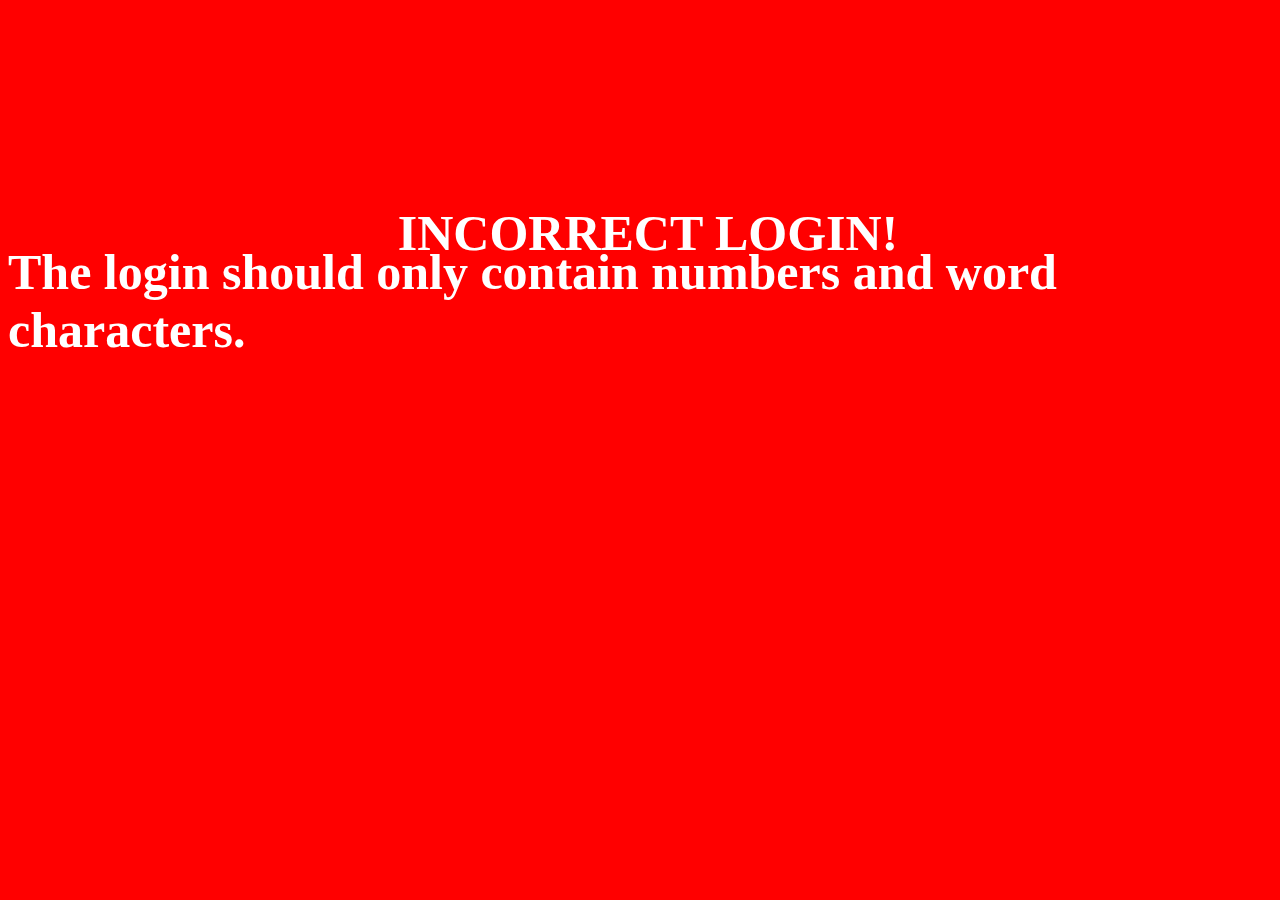
<file: com/netcracker/5th homework/web/incorrectLoginPage.html>
<!DOCTYPE html>
<html lang="en">
<head>
    <meta charset="UTF-8">
    <title>Incorrect login</title>
    <link type="text/css" rel="stylesheet" href="css/styles.css"/>
</head>
<body style="background-color: red">
    <h1 class="shake" style="margin: 0px 0px 15px 0px">INCORRECT LOGIN!</h1><br />
    <h3 class="shake">The login should only contain numbers and word characters.</h3>
</body>
</html>
</file>
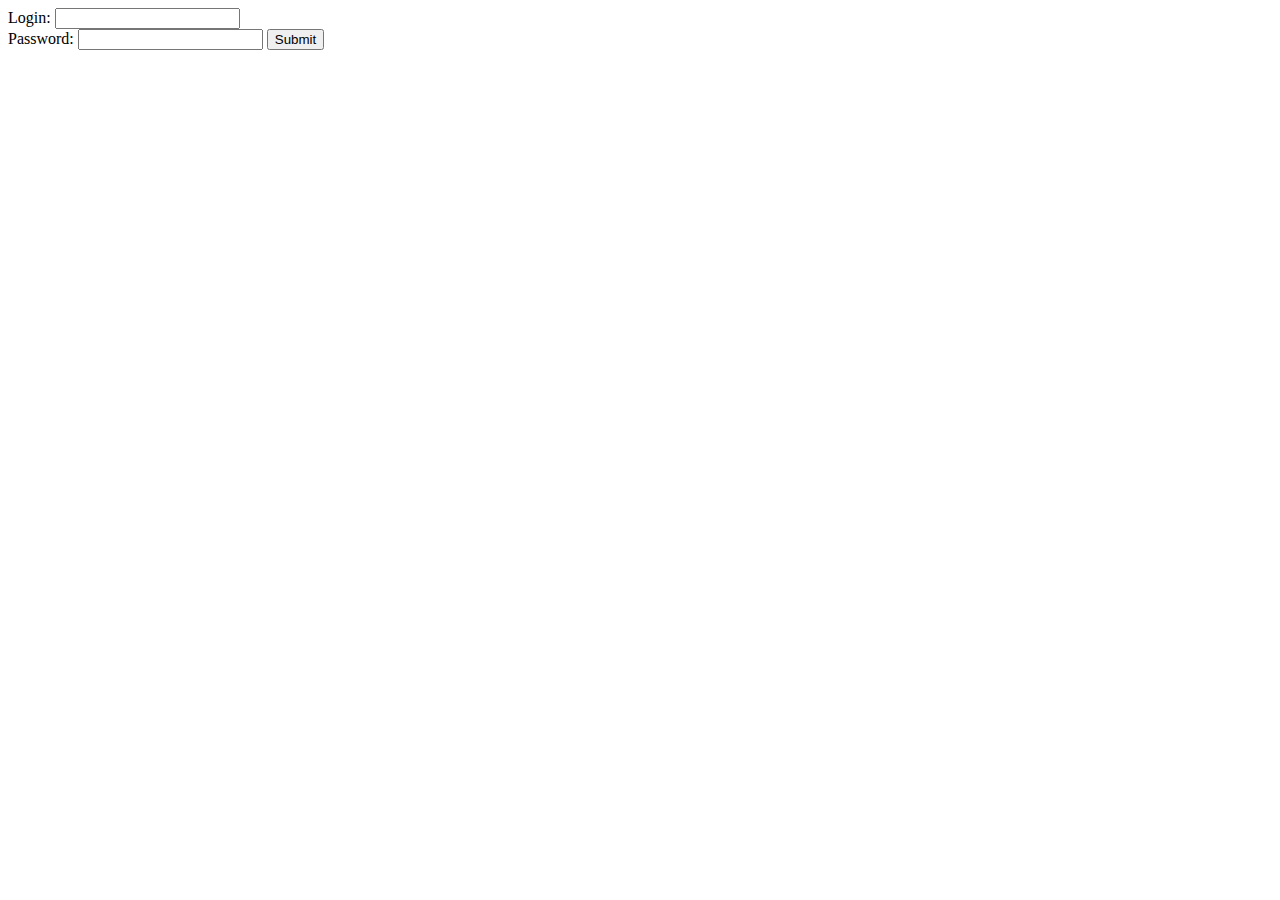
<file: com/netcracker/5th homework/web/login.html>
<!DOCTYPE html>
<html lang="en">
<head>
    <meta charset="UTF-8">
    <title>Login</title>
</head>
<body>
<form action="welcome" method="post">
    Login: <input type="text" name="login"><br />
    Password: <input type="text" name="password" />
    <input type="submit" value="Submit" />
</form>

</body>
</html>
</file>
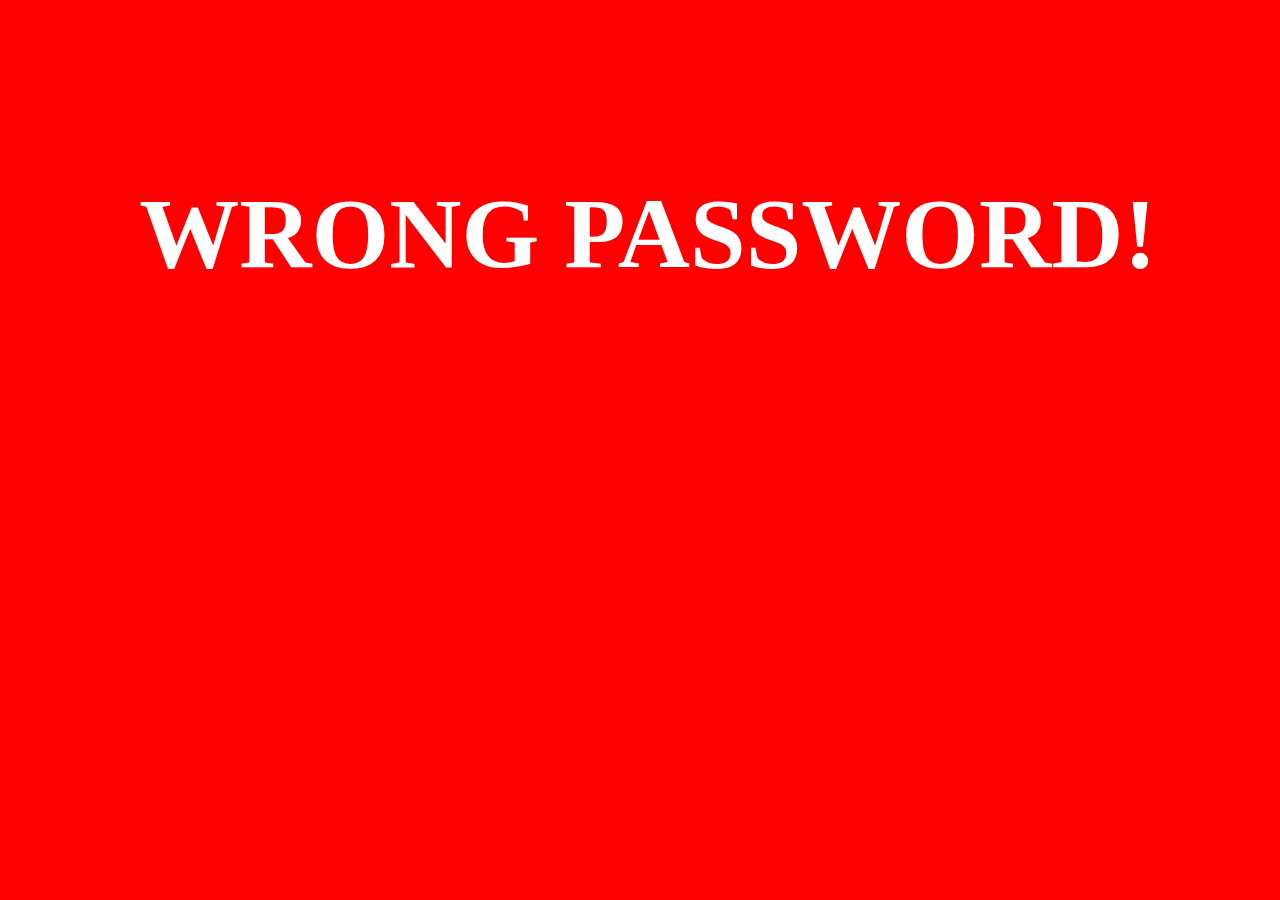
<file: com/netcracker/5th homework/web/wrongPasswordPage.html>
<!DOCTYPE html>
<html lang="en">
<head>
    <meta charset="UTF-8">
    <title>Wrong password</title>
    <link type="text/css" rel="stylesheet" href="css/styles.css"/>
</head>
<body style="background-color: red">
<div class="shake">
    <h1>WRONG PASSWORD!</h1>
</div>
</body>
</html>
</file>
<file: com/netcracker/5th homework/web/css/styles.css>
@keyframes shake {
    from,
    to {
        transform: translate3d(0, 0, 0);
    }

    10%,
    30%,
    50%,
    70%,
    90% {
        transform: translate3d(-10px, 0, 0);
    }

    20%,
    40%,
    60%,
    80% {
        transform: translate3d(10px, 0, 0);
    }
}

.shake {
    animation-name : shake;
    font-size : 50px;
    color : white;
    height: 50%;
    width: 100%;
    display: flex;
    position: fixed;
    align-items: center;
    justify-content: center;
}
</file>
